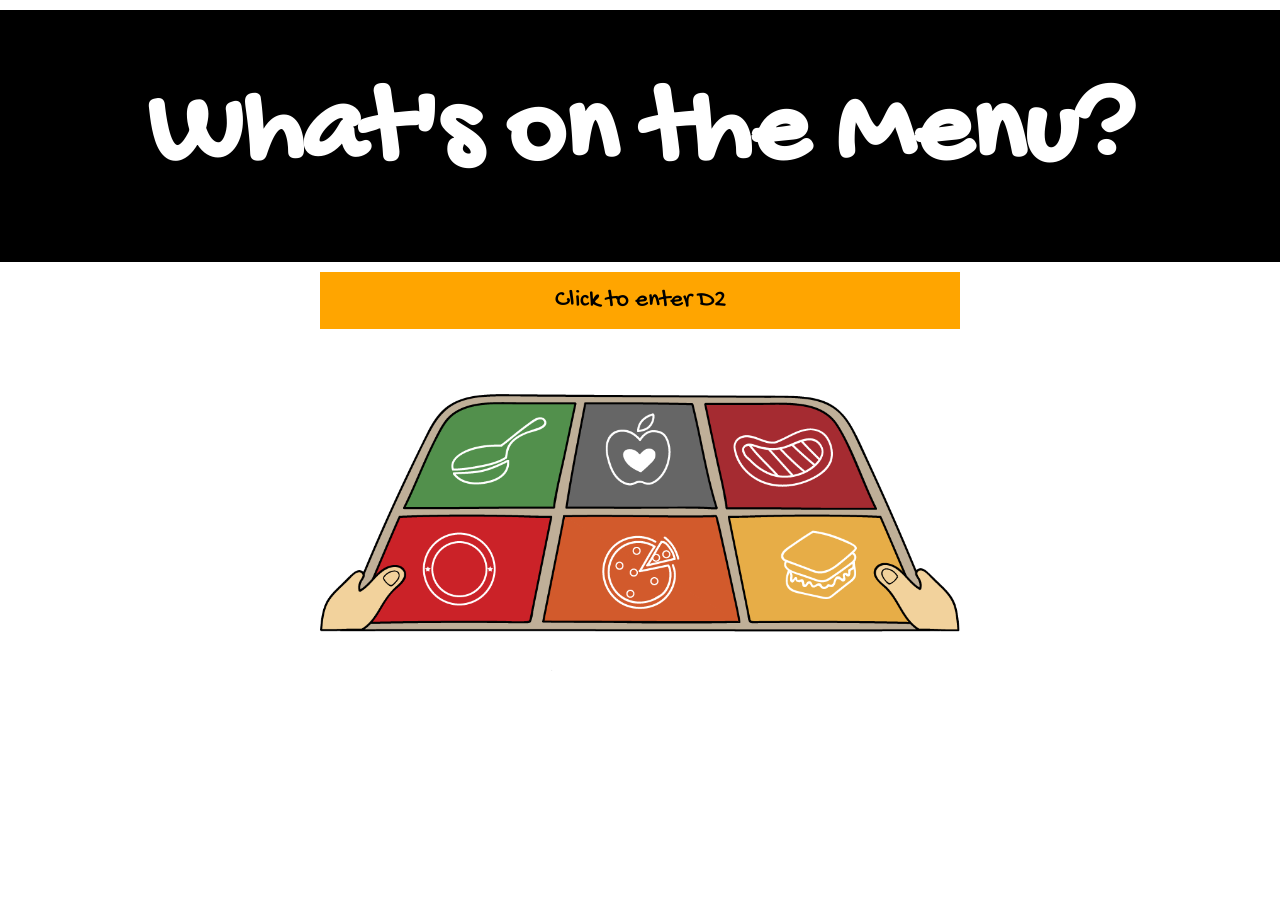
<file: index.html>
<!DOCTYPE html>
<html>
<head>
	<meta charset="utf-8"/>
	<link rel="stylesheet" type="text/css" href="style.css"/>
	<link href="https://fonts.googleapis.com/css?family=Gochi+Hand" rel="stylesheet"> 
	<title>What's on the Menu?</title>
</head>
<body>
<div style="background-color: black;">
	<h1 style="font-size:7em; font-family: 'Gochi Hand', cursive; color: white; padding: 60px;">
		What's on the Menu?
	</h1>
</div>
<div id = "buttonius">
<form action = "home.html">
<button id = "bb" type = "submit">Click to enter D2 </button>
</div>
</form>
<div style="display: flexbox; justify-content:flex-end; align-content:flex-end; margin: auto; padding-top: 5%; width:50%">
	<img src="trayCover.png">
</div>

</body>
</html>
</file>
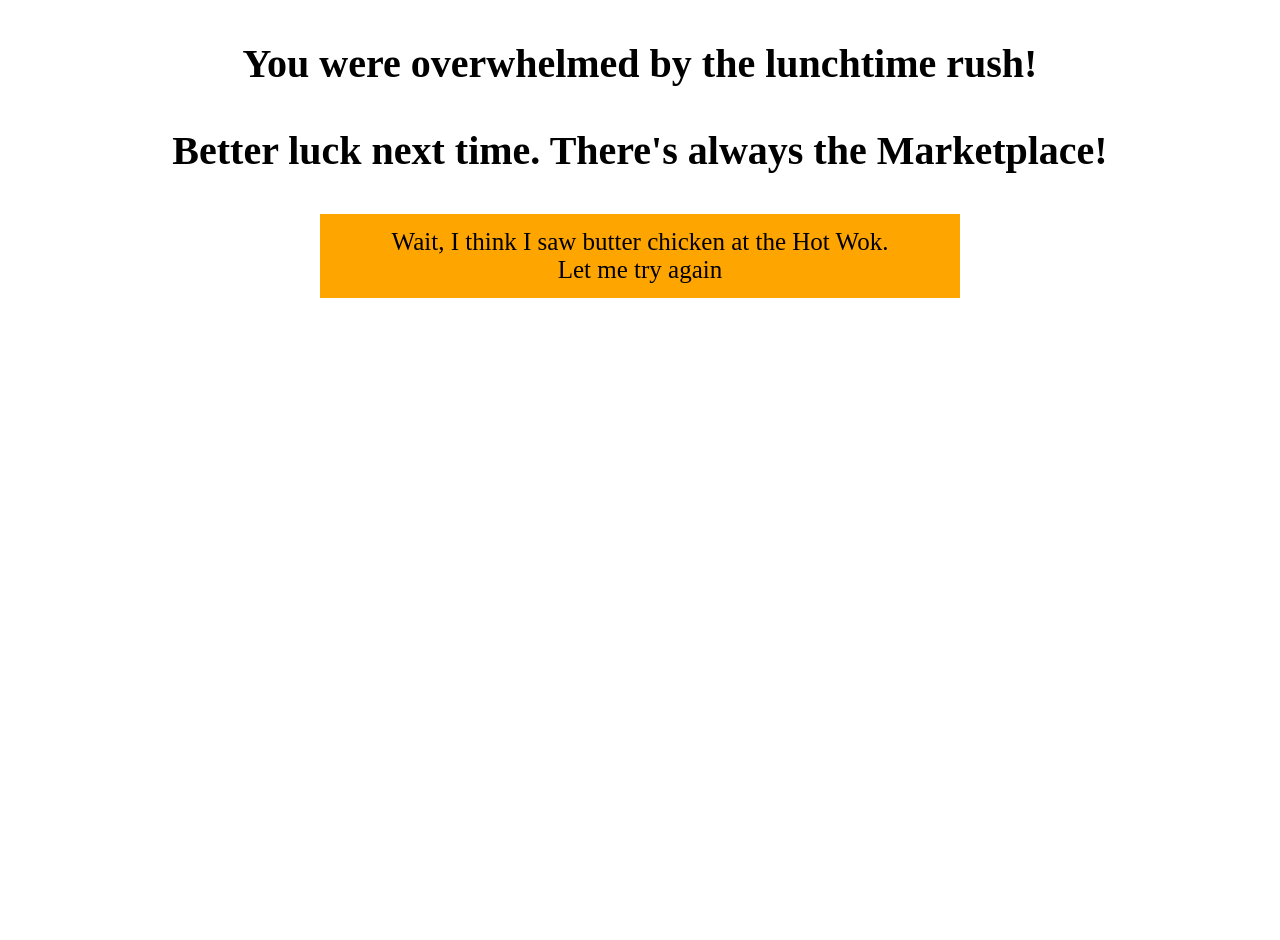
<file: redirect.html>
<!DOCTYPE html>
<html>
<head>
	<meta charset="utf-8"/>
	<link rel="stylesheet" type="text/css" href="style.css"/>
	<link href="https://fonts.googleapis.com/css?family=Bangers" rel="stylesheet">
	<title> Huh</title>
</head>
<body>
<div style="display:flexbox;">
	<h3>You were overwhelmed by the lunchtime rush!</h3>
	<h3> Better luck next time. There's always the Marketplace!</h3>
</div>

<div id = "buttonius"> 
	<form action = "home.html">
<button  id = "bb" type = "submit" style="display: flexbox; justify-content: center; align-content: center">Wait, I think I saw butter chicken at the Hot Wok. <br> Let me try again</button> 
</div>
</form>

</body>
</html>
</file>
<file: style.css>
body, html {
	height: 100%;
	margin: 0;
}
h1{
	text-align: center;
	font-size: 30px;
	color: black;
	font-family: 'Gochi Hand', cursive;
	margin: 10px 0px 10px;
}

h2{
	text-align: center;
	font-size: 45px;
	color: black;
	font-family: 'Gochi Hand', cursive;
	margin: 10px 0px 10px;
}


img{
	text-align: center; 
	display: block;
	margin-left: auto;
	margin-right: auto;
	width: 100%;
	/* border:5px solid #021a40; */
}


button{
  /*position: relative;*/
  display: block;
  cursor:pointer;
  margin-left: auto;
  margin-right: auto;
  width: 50%;
  border: none;
  padding: 0px;
}

#comics{
	padding:10px;
	margin: 1px;
}

#time{
	font-family: 'Gochi Hand', cursive;
	font-size: 4em;
	padding: 10px;
	position: fixed;
	display: block;
	background-color: rgb(255,0,0,0.6);;
}

/*#text{
	font-family: 'Bangers', cursive;
	font-size: 35px;
	position: fixed;
	display: block;
	background-color: rgb(255,0,0,0.6);

}*/

h3{
	font-size: 40px;
	font-family: 'Gochi Hand', cursive;
	text-align: center;
	color: black;
}


#bb{
	color:black;
    background-color: orange;
    font-size:25px;
    padding: 14px 20px;
    /* position: absolute;
    top: 45%;
    left: 28%;
    margin-left: -50px;  
    margin-top: -25px;  */
    cursor: pointer;
	font-family: 'Gochi Hand', cursive;
}


#bb:hover {
	background-color: rgb(0,128,0,0.6);
}


#button-one{
	margin: 50px;
	margin-left: auto;  
	margin-right: auto;
}

#button-two{
	margin: 120px;
	margin-left: auto;  
    margin-right: auto; 
}

#button-three{
	margin: 120px;
	margin-left: auto;  
    margin-right: auto; 
}

#button-four{
	margin: 120px;
	margin-left: auto;  
    margin-right: auto; 
}

#button-five{
	margin: 120px;
	margin-left: auto;  
    margin-right: auto; 
}

#button-six{
	margin: 120px;
	margin-left: auto;  
    margin-right: auto; 
}

#emo{
	width: 2.5%;
	border: none;
	/* margin-left:    */
    /* margin-top: -40px;  */
}
h4 {font-family: 'Gochi Hand', cursive;
	text-align: center;	
	font-size: 25px;
	color: black;
	margin: 10px 0px 10px 0px;
}


#texto{
	font-family: 'Bangers', cursive;
	font-size: 45px;
	display: block;
	background-color: rgb(255,0,0,0.6);;
	text-align: center;
}

#texto1{
	font-family: 'Bangers', cursive;
	font-size: 45px;
	display: block;
	background-color: rgb(255,0,0,0.6);;
	text-align: center;
}

#texto2{
	font-family: 'Bangers', cursive;
	font-size: 45px;
	display: block;
	background-color: rgb(255,0,0,0.6);;
	text-align: center;
}
#texto3{
	font-family: 'Bangers', cursive;
	font-size: 45px;
	display: block;
	background-color: rgb(255,0,0,0.6);;
	text-align: center;
}
#texto4{
	font-family: 'Bangers', cursive;
	font-size: 45px;
	display: block;
	background-color: rgb(255,0,0,0.6);;
	text-align: center;
}
#texto5{
	font-family: 'Bangers', cursive;
	font-size: 45px;
	display: block;
	background-color: rgb(255,0,0,0.6);;
	text-align: center;
}
</file>
